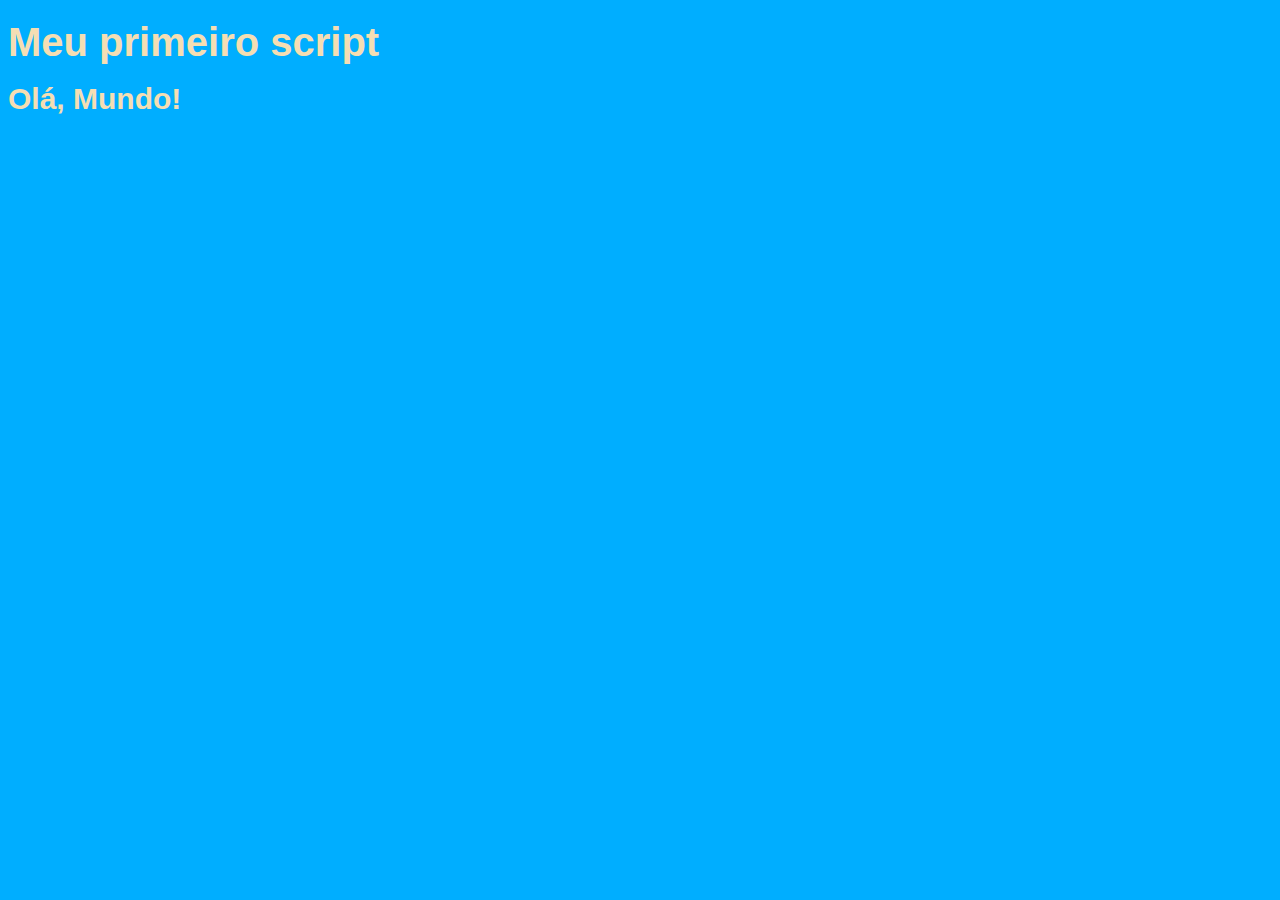
<file: Modulo A/Exercicios/ex001/index.html>
<!DOCTYPE html>
<html lang="pt-br">
<head>
  <meta charset="UTF-8">
  <meta name="viewport" content="width=device-width, initial-scale=1.0">
  <title>Ex001</title>
  <link rel="stylesheet" href="index.css">
</head>
<body>
  <h1>Meu primeiro script</h1>
  <h2>Olá, Mundo!</h2>
  <script src="index.js"></script>
</body>
</html>
</file>
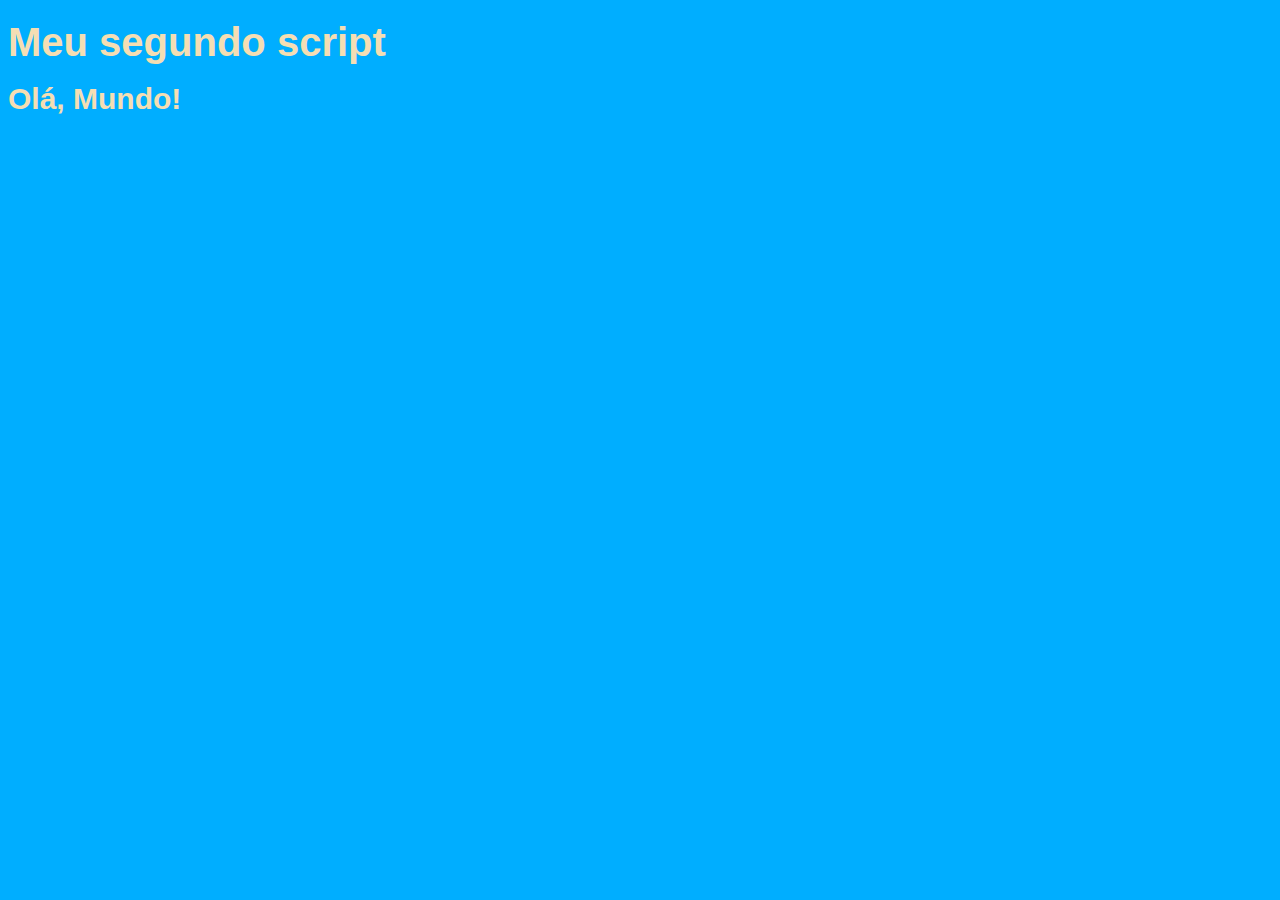
<file: Modulo B/Exercicios/ex001/index.html>
<!DOCTYPE html>
<html lang="pt-br">
<head>
  <meta charset="UTF-8">
  <meta name="viewport" content="width=device-width, initial-scale=1.0">
  <title>Ex001</title>
  <link rel="stylesheet" href="index.css">
</head>
<body>
  <h1>Meu segundo script</h1>
  <h2>Olá, Mundo!</h2>
  <script src="index.js"></script>
</body>
</html>
</file>
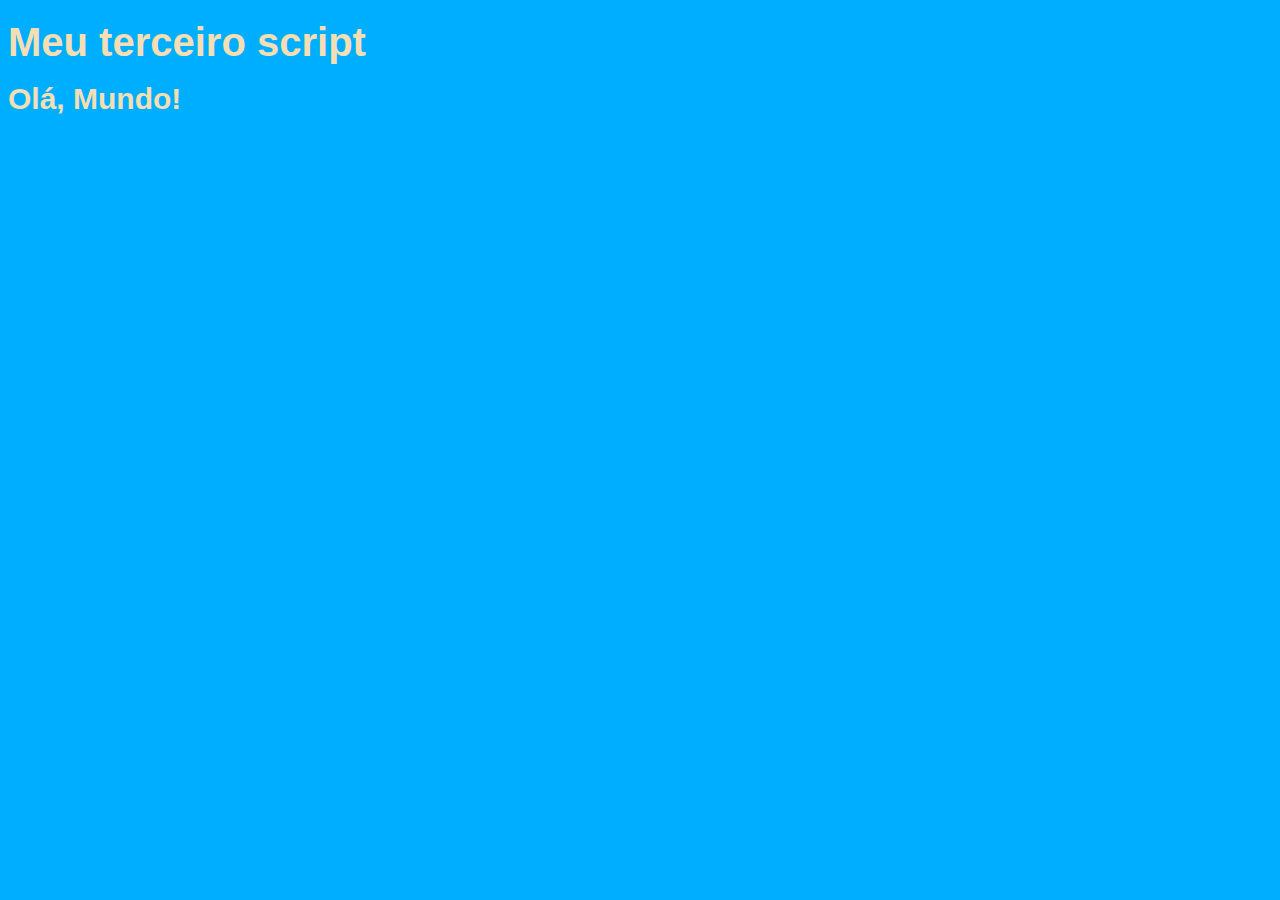
<file: Modulo B/Exercicios/ex002/index.html>
<!DOCTYPE html>
<html lang="pt-br">
<head>
  <meta charset="UTF-8">
  <meta name="viewport" content="width=device-width, initial-scale=1.0">
  <title>Ex002</title>
  <link rel="stylesheet" href="index.css">
</head>
<body>
  <h1>Meu terceiro script</h1>
  <h2>Olá, Mundo!</h2>
  <script src="index.js"></script>
</body>
</html>
</file>
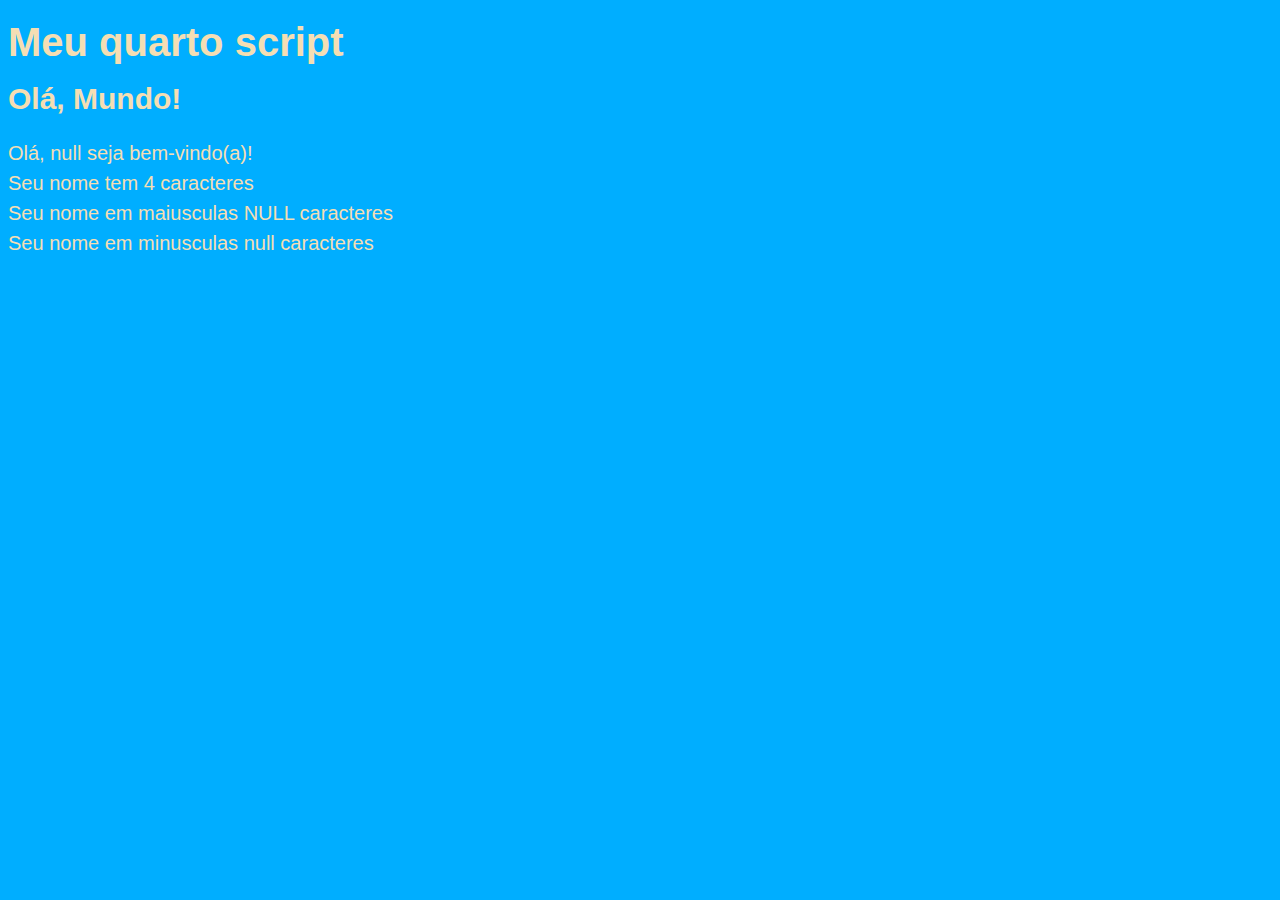
<file: Modulo B/Exercicios/ex003/index.html>
<!DOCTYPE html>
<html lang="pt-br">
<head>
  <meta charset="UTF-8">
  <meta name="viewport" content="width=device-width, initial-scale=1.0">
  <title>Ex003</title>
  <link rel="stylesheet" href="index.css">
</head>
<body>
  <h1>Meu quarto script</h1>
  <h2>Olá, Mundo!</h2>
  <script src="index.js"></script>
</body>
</html>
</file>
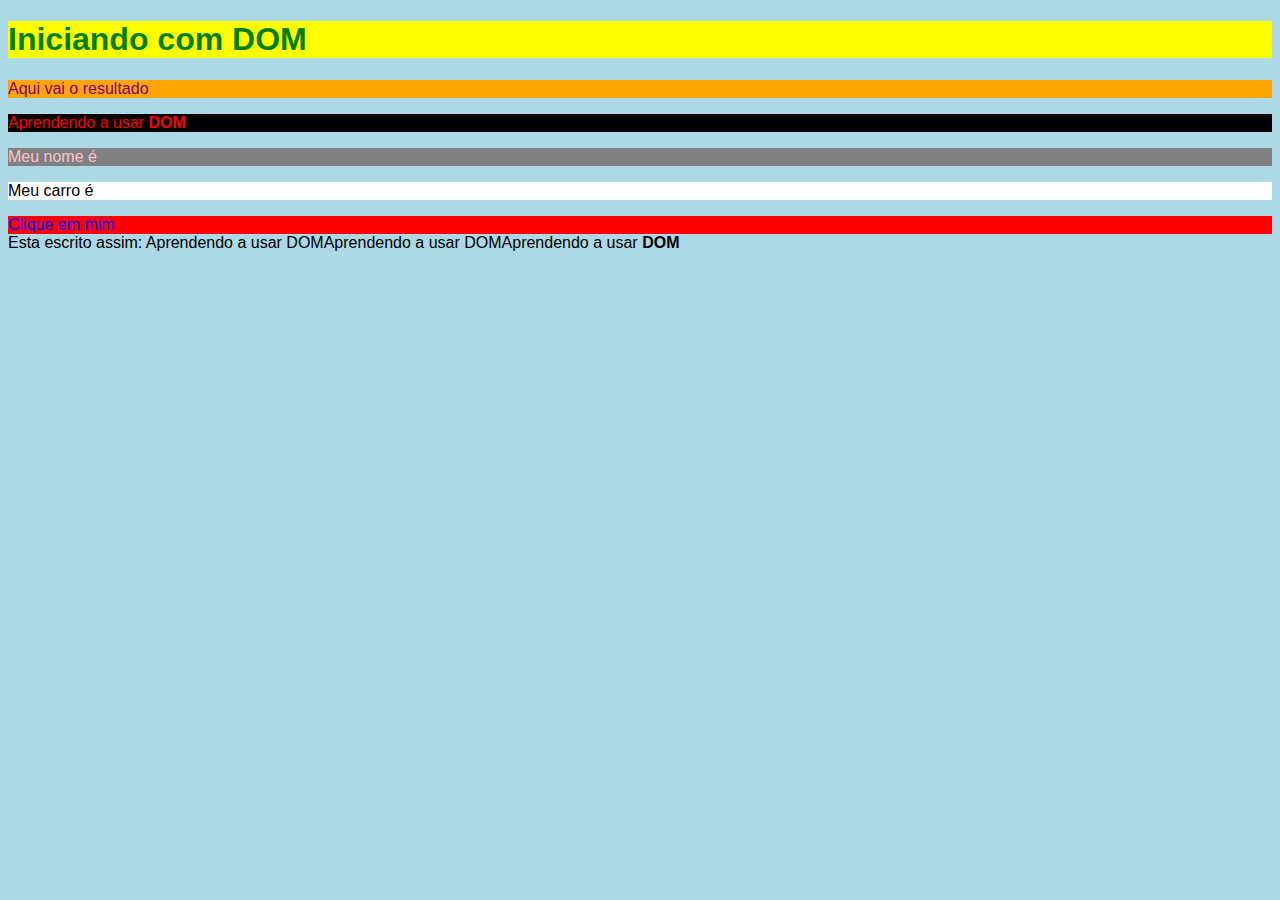
<file: Modulo C/Exercicios/ex001/index.html>
<!DOCTYPE html>
<html lang="en">
<head>
  <meta charset="UTF-8">
  <meta name="viewport" content="width=device-width, initial-scale=1.0">
  <title>Primeiros passos com DOM</title>
  <link rel="stylesheet" href="index.css">
</head>
<body>
  <h1 name="vasco">Iniciando com DOM</h1>
  <p class="fla">Aqui vai o resultado</p>
  <p>Aprendendo a usar <strong>DOM</strong></p>
  <p id="iva">Meu nome é</p>
  <p class="car">Meu carro é</p>
  <div id="msg">Clique em mim</div>
  <script src="index.js"></script>
</body>
</html>
</file>
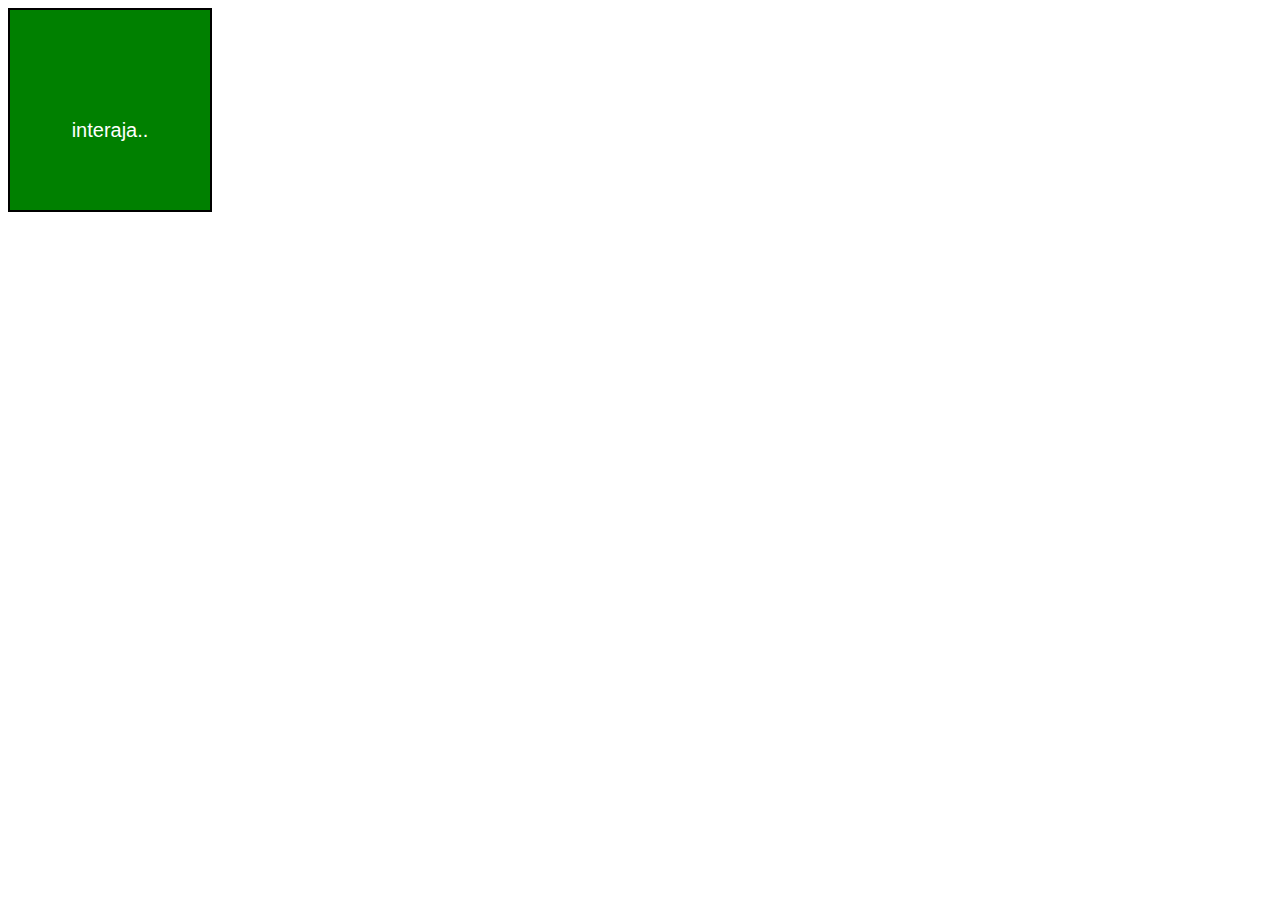
<file: Modulo C/Exercicios/ex002/index.html>
<!DOCTYPE html>
<html lang="pt-br">
<head>
  <meta charset="UTF-8">
  <meta name="viewport" content="width=device-width, initial-scale=1.0">
  <title>Ex002</title>
  <link rel="stylesheet" href="index.css">
</head>
<body>
  <div id="area">
    <p>interaja..</p>
  </div>
  <script src="index.js"></script>
</body>
</html>
</file>
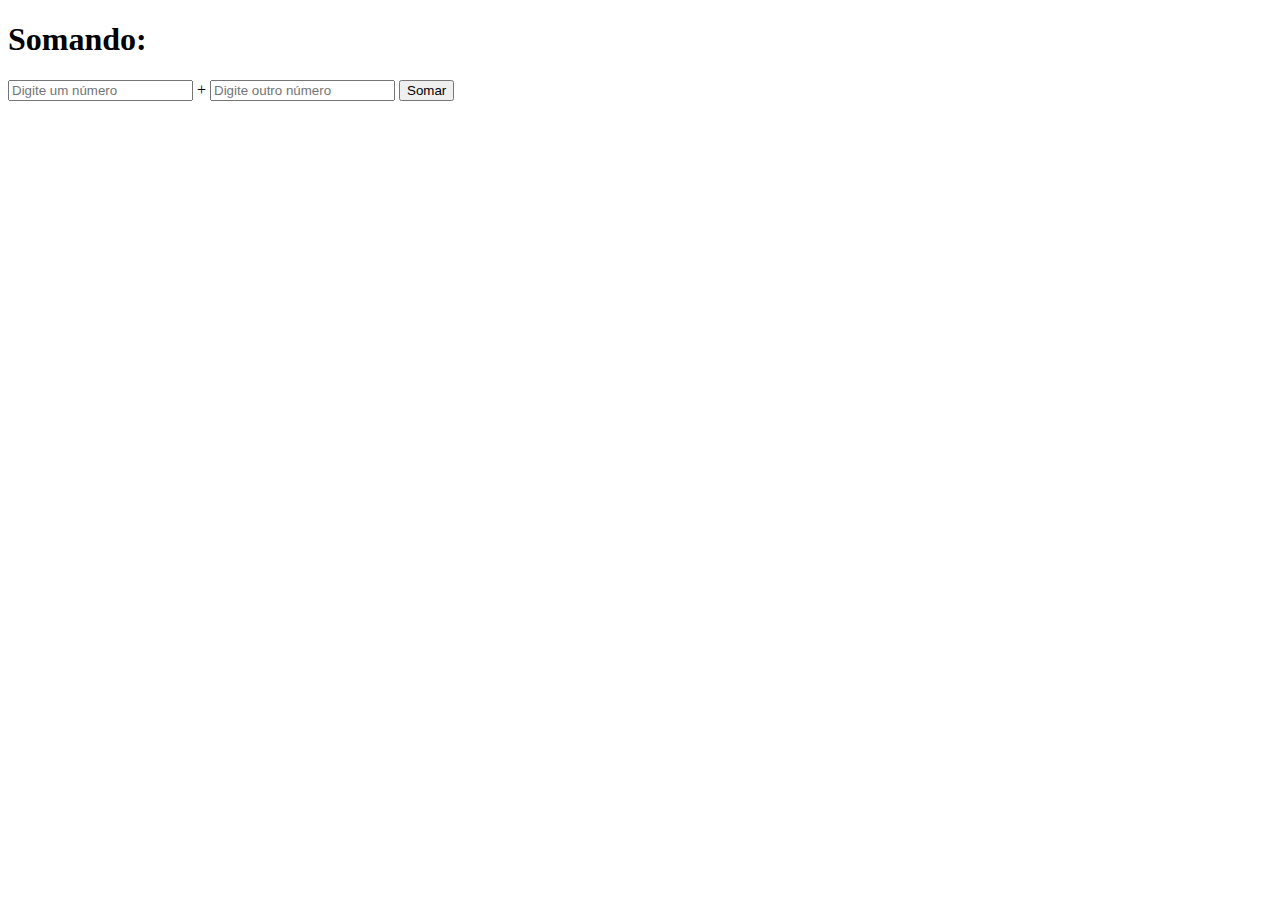
<file: Modulo C/Exercicios/ex003/index.html>
<!DOCTYPE html>
<html lang="pt-br">
<head>
  <meta charset="UTF-8">
  <meta name="viewport" content="width=device-width, initial-scale=1.0">
  <title>ex003</title>
</head>
<body>
  <h1>Somando:</h1>

  <input type="number" name="textn1" id="textn1" placeholder="Digite um número" /> +
  <input type="number" name="textn2" id="textn2" placeholder="Digite outro número" />
  <input type="button" value="Somar" onclick="somar()" />
  <p id="res"></p>

  <script src="./index.js"></script>
</body>
</html>
</file>
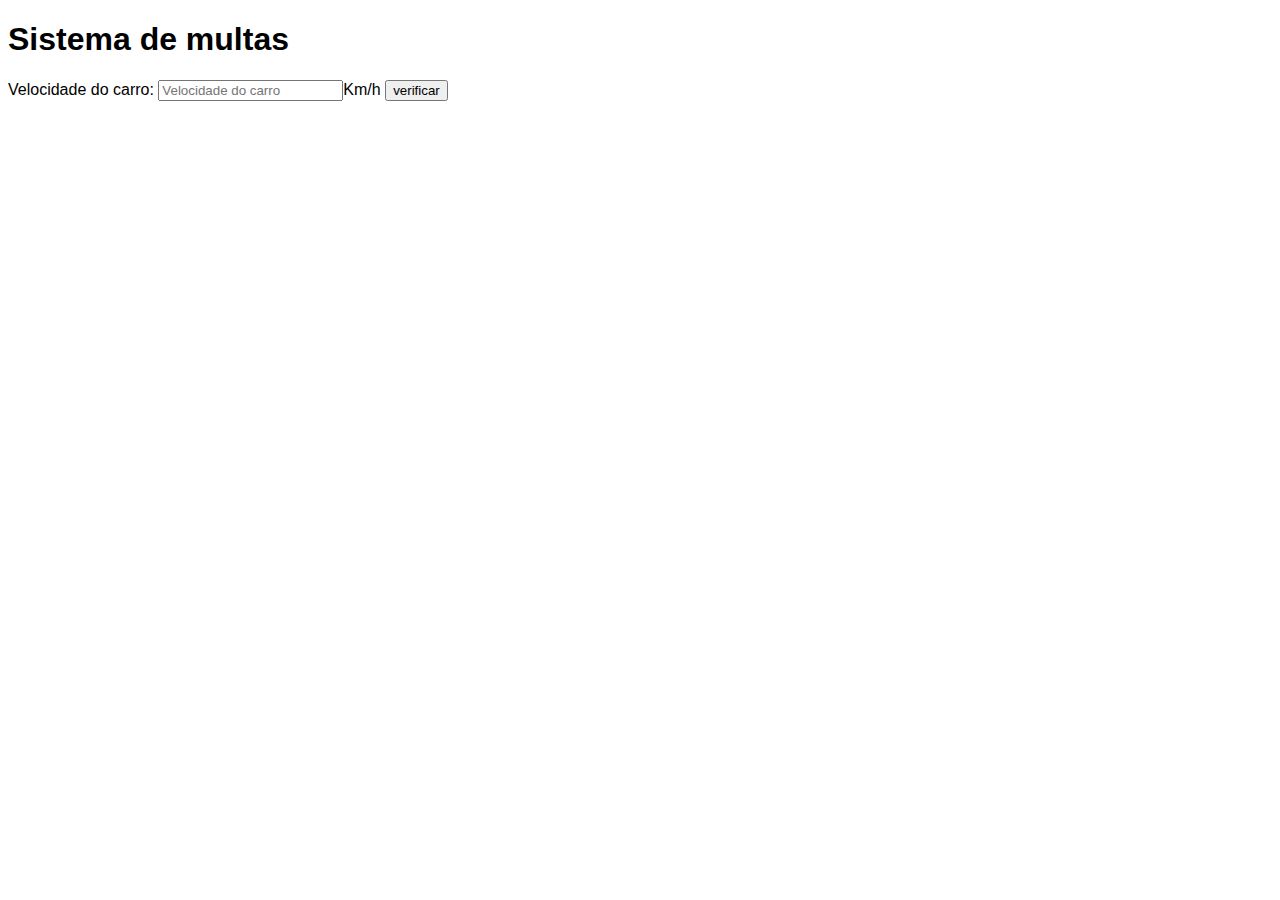
<file: Modulo D/Exercicios/ex003/index.html>
<!DOCTYPE html>
<html lang="pt-br">
<head>
  <meta charset="UTF-8">
  <meta name="viewport" content="width=device-width, initial-scale=1.0">
  <title>Ex003</title>
  <link rel="stylesheet" href="./index.css">
</head>
<body>
  <h1>Sistema de multas</h1>
  Velocidade do carro: <input type="number" name="vel" id="vel" placeholder="Velocidade do carro">Km/h
  <input type="button" value="verificar" onclick="verificar()">
  <div id="res"></div>
  <script src="./index.js"></script>
</body>
</html>
</file>
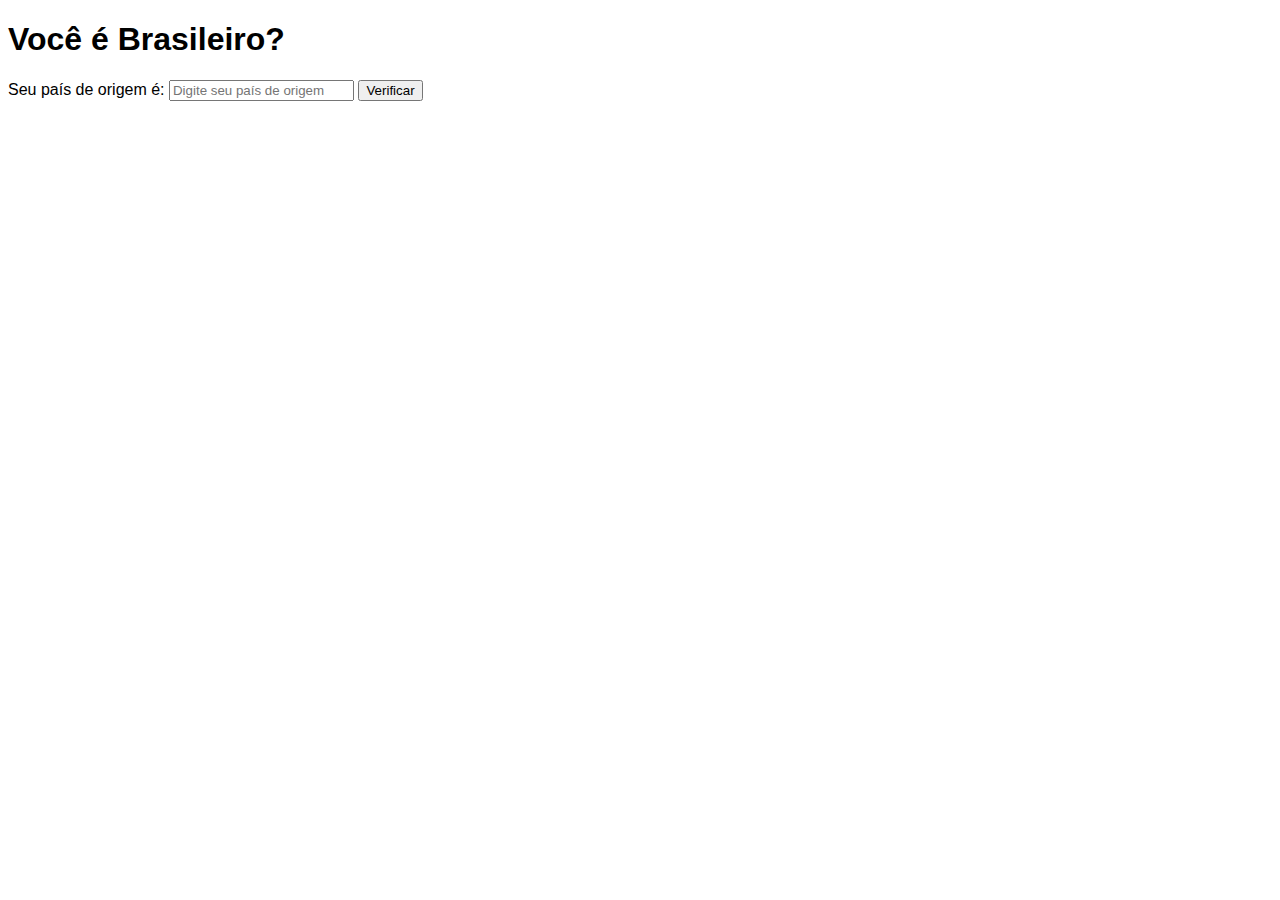
<file: Modulo D/Exercicios/ex004/index.html>
<!DOCTYPE html>
<html lang="pt-br">
<head>
  <meta charset="UTF-8">
  <meta name="viewport" content="width=device-width, initial-scale=1.0">
  <title>Ex004</title>
  <link rel="stylesheet" href="./index.css">
</head>
<body>
  <h1>Você é Brasileiro?</h1>
  Seu país de origem é: <input type="text" name="textbr" id="textbr" placeholder="Digite seu país de origem">
  <input type="button" value="Verificar" onclick="verificar()">
  <div id="res"></div>
  <script src="./index.js"></script>
</body>
</html>
</file>
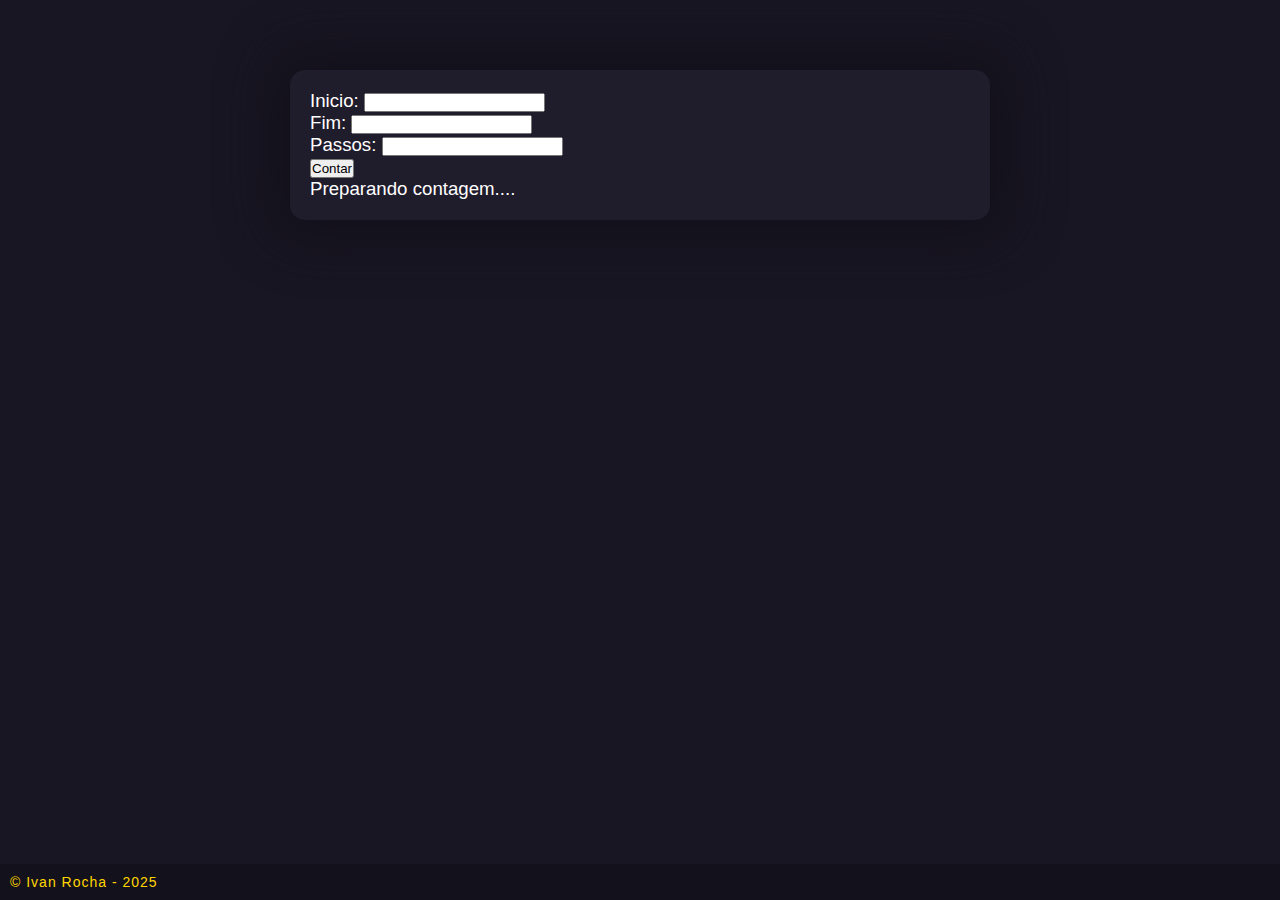
<file: Modulo E/Exercicios/ex003/index.html>
<!DOCTYPE html>
<html lang="pt-br">
<head>
  <meta charset="UTF-8">
  <meta name="viewport" content="width=device-width, initial-scale=1.0">
  <title>Modelo dos Execicios</title>
  <link rel="stylesheet" href="./index.css">
</head>
<body>
  <header></header>
  <section>
    <div id="dados">
      <p>Inicio: <input type="number" name="inicio" id="texti"></p>
      <p>Fim: <input type="number" name="fim" id="textf"></p>
      <p>Passos: <input type="number" name="passos" id="textp"></p>
      <p><input type="button" value="Contar" onclick="contar()"></p>
    </div>
    <div id="res">
      <p>Preparando contagem....</p>
    </div>
  </section>
  <footer>
    &copy; Ivan Rocha - 2025
  </footer>
  <script src="./index.js"></script>
</body>
</html>
</file>
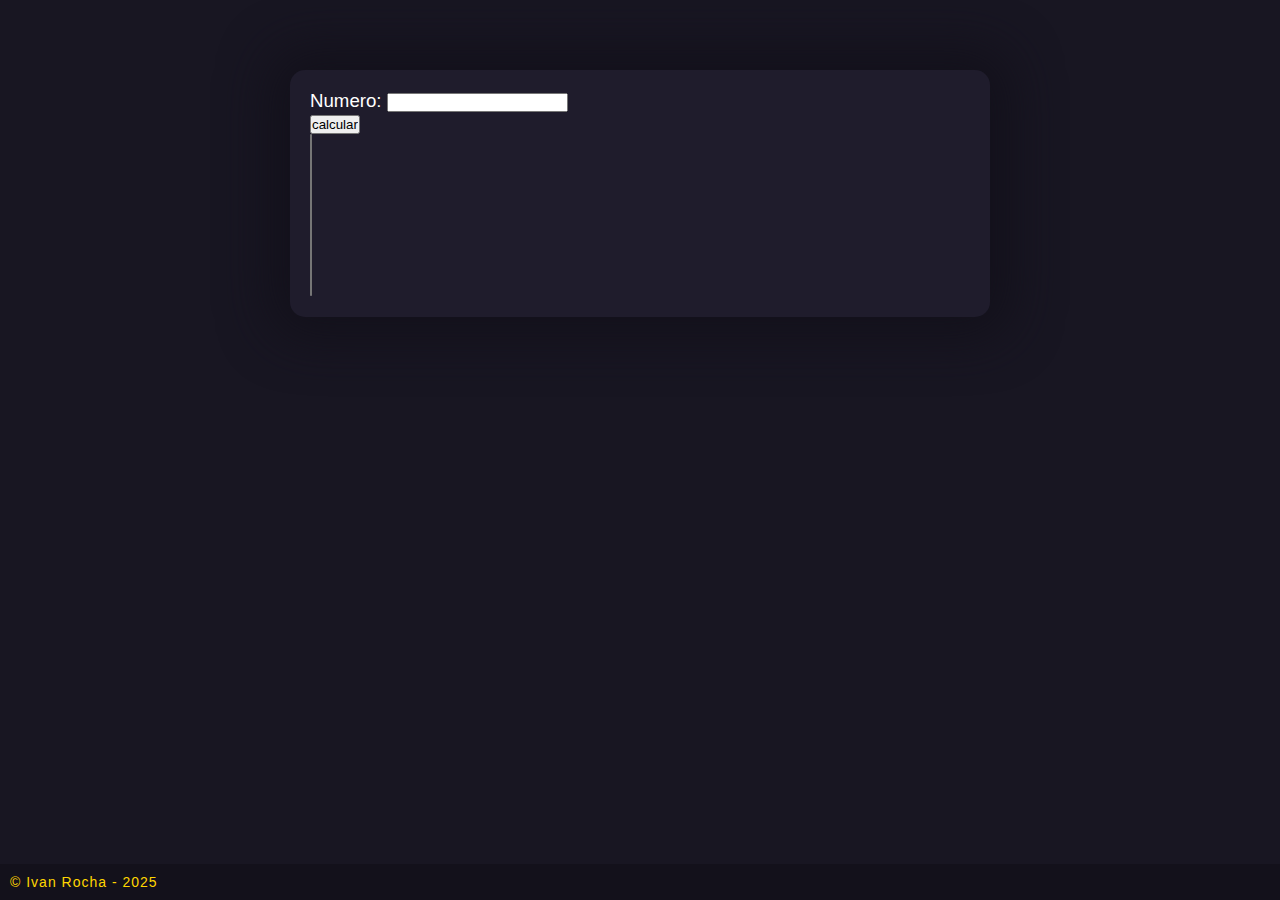
<file: Modulo E/Exercicios/ex004/index.html>
<!DOCTYPE html>
<html lang="pt-br">
<head>
  <meta charset="UTF-8">
  <meta name="viewport" content="width=device-width, initial-scale=1.0">
  <title>Modelo dos Execicios</title>
  <link rel="stylesheet" href="./index.css">
</head>
<body>
  <header></header>
  <section>
    <div>
      <p>Numero: <input type="number" name="num" id="textn"></p>
      <input type="button" value="calcular" onclick="calcular()">
    </div>
    <div >
      <select name="tabuada" id="seltab" size="10"></select>
    </div>
  </section>
  <footer>
    &copy; Ivan Rocha - 2025
  </footer>
  <script src="./index.js"></script>
</body>
</html>
</file>
<file: Modulo A/Exercicios/ex001/index.css>
body {
  background-color: #00aeff;
  color: wheat;
  font: normal 20px/1.5em 'Franklin Gothic Medium', 'Arial Narrow', Arial, sans-serif;
}
</file>
<file: Modulo B/Exercicios/ex001/index.css>
body {
  background-color: #00aeff;
  color: wheat;
  font: normal 20px/1.5em 'Franklin Gothic Medium', 'Arial Narrow', Arial, sans-serif;
}
</file>
<file: Modulo B/Exercicios/ex002/index.css>
body {
  background-color: #00aeff;
  color: wheat;
  font: normal 20px/1.5em 'Franklin Gothic Medium', 'Arial Narrow', Arial, sans-serif;
}
</file>
<file: Modulo B/Exercicios/ex003/index.css>
body {
  background-color: #00aeff;
  color: wheat;
  font: normal 20px/1.5em 'Franklin Gothic Medium', 'Arial Narrow', Arial, sans-serif;
}
</file>
<file: Modulo C/Exercicios/ex001/index.css>
body {
  background-color: rgb(116, 116, 116);
  font: 16px arial, sans-serif;
  color: #000000;
}
</file>
<file: Modulo C/Exercicios/ex002/index.css>
div#area {
  font: normal 20px Arial, sans-serif;
  border: 2px solid black;
  background-color: green;
  color: white;
  width: 200px;
  height: 200px;
  line-height: 200px;
  text-align: center;
}
</file>
<file: Modulo D/Exercicios/ex003/index.css>
body {
  font-family: Arial, Helvetica, sans-serif;
}
</file>
<file: Modulo D/Exercicios/ex004/index.css>
body {
  font-family: Arial, Helvetica, sans-serif;
}
</file>
<file: Modulo E/Exercicios/ex003/index.css>
* {
  margin: 0;
  padding: 0;
  box-sizing: border-box;
}

body {
  background: #181622;
  font: normal 15pt 'Arial', sans-serif;
  color: #fff;
  min-height: 100vh;
  display: flex;
  flex-direction: column;
}

header {
  padding: 30px 0 10px;
  text-align: center;
}

section {
  border-radius: 15px;
  padding: 20px;
  max-width: 700px;
  width: 90%;
  margin: 30px auto;
  box-shadow: 0 0 50px 20px #13111b;
  background: #1f1c2c;
  font: normal 14pt Arial, sans-serif;
  transition: all 0.3s ease-in-out;
}

footer {
  color: #ffd600;
  font-family: 'Arial', sans-serif;
  padding: 10px;
  margin-top: auto;
  background: #13111b;
  font-size: 14px;
  letter-spacing: 1px;
}
</file>
<file: Modulo E/Exercicios/ex004/index.css>
* {
  margin: 0;
  padding: 0;
  box-sizing: border-box;
}

body {
  background: #181622;
  font: normal 15pt 'Arial', sans-serif;
  color: #fff;
  min-height: 100vh;
  display: flex;
  flex-direction: column;
}

header {
  padding: 30px 0 10px;
  text-align: center;
}

section {
  border-radius: 15px;
  padding: 20px;
  max-width: 700px;
  width: 90%;
  margin: 30px auto;
  box-shadow: 0 0 50px 20px #13111b;
  background: #1f1c2c;
  font: normal 14pt Arial, sans-serif;
  transition: all 0.3s ease-in-out;
}

footer {
  color: #ffd600;
  font-family: 'Arial', sans-serif;
  padding: 10px;
  margin-top: auto;
  background: #13111b;
  font-size: 14px;
  letter-spacing: 1px;
}
</file>
